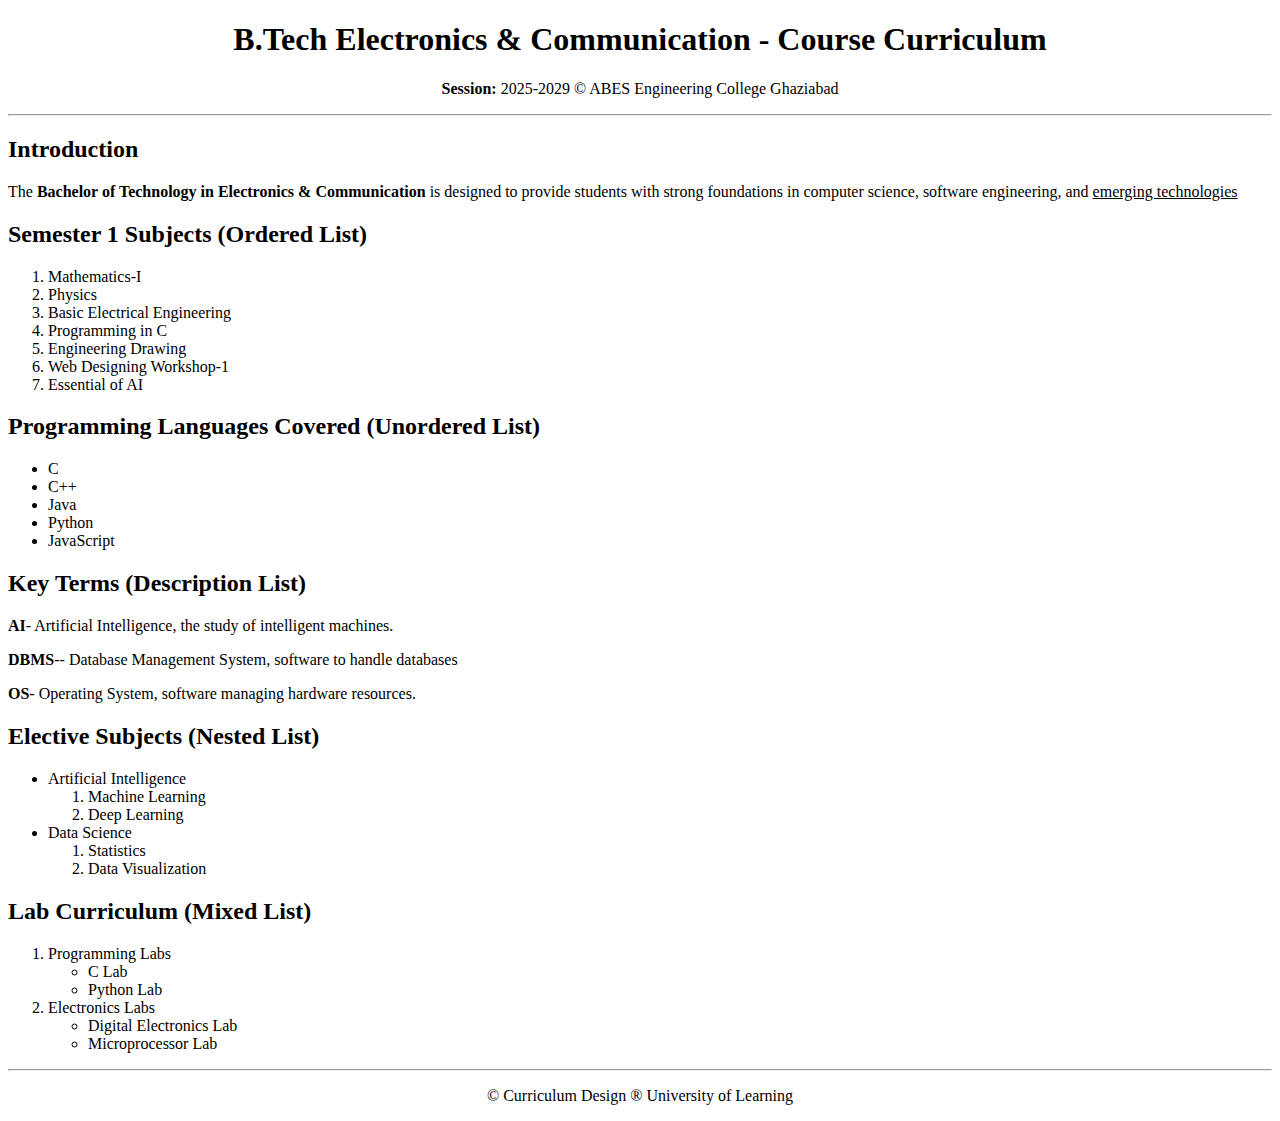
<file: index.html>
<!DOCTYPE html>
<html lang="en">
<head>
    <meta charset="UTF-8">
    <meta name="viewport" content="width=device-width, initial-scale=1.0">
    <title>Course Curriculum</title>
</head>
<body>
    <h1 style="text-align: center;"> B.Tech Electronics & Communication - Course Curriculum</h1>
     <p style="text-align: center;">
        <b>Session:</b> 2025-2029 &copy; ABES Engineering College Ghaziabad
     </p>
     <hr>
     <h2> Introduction</h2>
     <p>The <b>Bachelor of Technology in Electronics & Communication</b> is designed to provide students with strong foundations
 in computer science, software engineering, and <u>emerging technologies</u></p>    
<h2> Semester 1 Subjects (Ordered List)</h2>
 <ol>
    <li> Mathematics-I</li>
    <li>Physics</li>
    <li> Basic Electrical Engineering</li>
    <li> Programming in C</li>
    <li> Engineering Drawing</li>
    <li>Web Designing Workshop-1</li>
    <li> Essential of AI</li>
    </ol>
 <h2> Programming Languages Covered (Unordered List)</h2>    
  <ul>
    <li>C</li>
    <li>C++</li>
    <li>Java</li>
    <li>Python</li>
    <li>JavaScript</li>
  </ul>
  <h2> Key Terms (Description List)</h2>
  <p><b>AI</b>- Artificial Intelligence, the study of intelligent machines.</p>
<p><b>DBMS</b>-- Database Management System, software to handle databases</p>
<p><b>OS</b>- Operating System, software managing hardware resources.</p>
<h2> Elective Subjects (Nested List)</h2>
<ul>
    <li> Artificial Intelligence</li>
     <ol>
        <li> Machine Learning</li>
        <li> Deep Learning</li>
     </ol>
    <li>Data Science</li>
    <ol>
        <li> Statistics</li>
        <li> Data Visualization</li>
</ul>
<h2> Lab Curriculum (Mixed List)</h2>
 <ol>
    <li> Programming Labs</li>
    <ul>
        <li> C Lab</li>
        <li> Python Lab</li>
    </ul>
    <li> Electronics Labs</li>
    <ul>
        <li> Digital Electronics Lab</li>
        <li> Microprocessor Lab</li>
    </ul>
 </ol>
 <hr>
 <p style="text-align: center;"> &copy; Curriculum Design &reg; University of Learning</p>
</body>
</html>
</file>
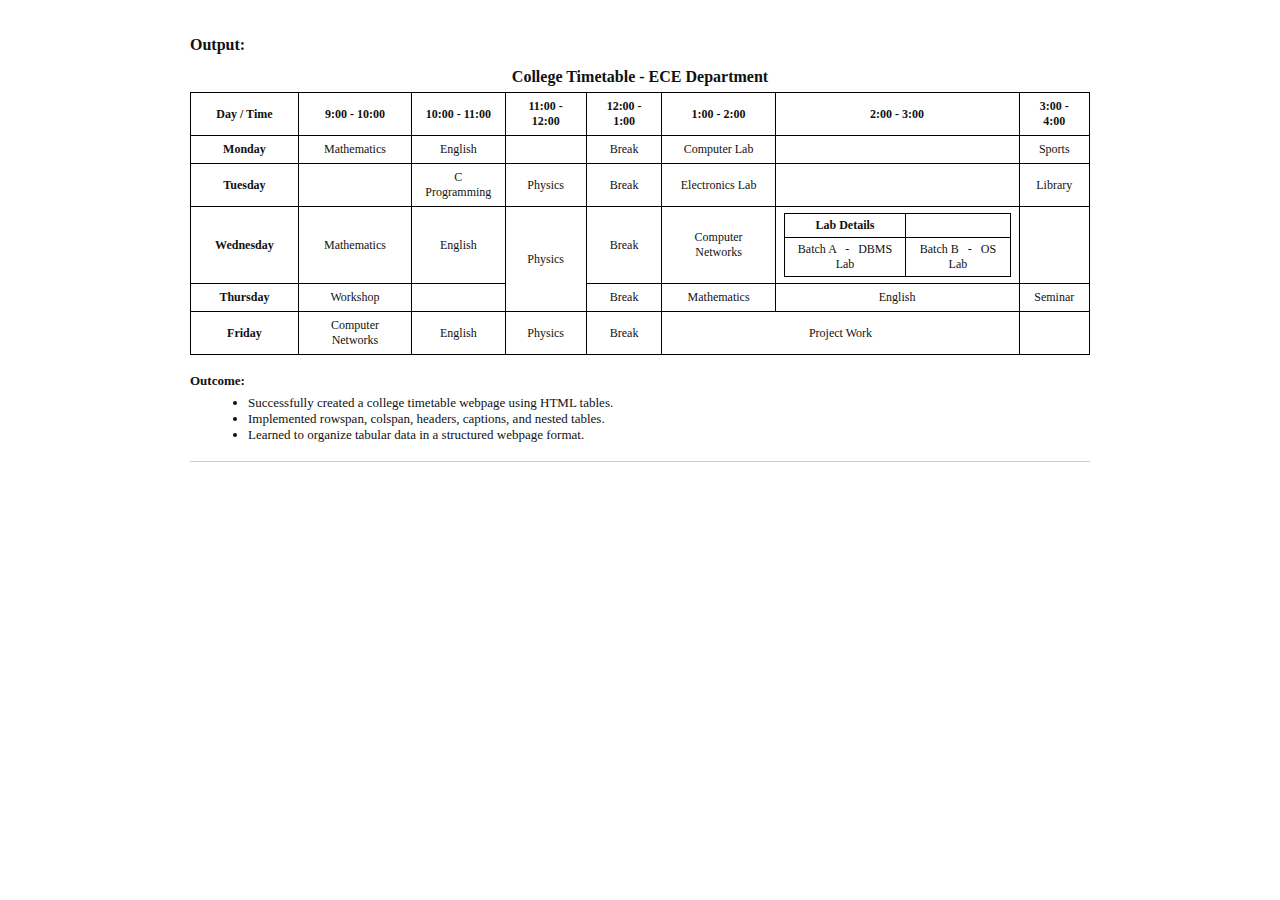
<file: exp3.html>
<!doctype html>
<html lang="en">
<head>
  <meta charset="utf-8" />
  <meta name="viewport" content="width=device-width,initial-scale=1" />
  <title>College Timetable - ECE Department</title>
  <style>
    body {
      font-family: "Times New Roman", Georgia, serif;
      background: #fff;
      padding: 28px;
      color: #111;
    }

    .wrapper {
      max-width: 900px;
      margin: 0 auto;
    }

    h2.output-title {
      margin: 0 0 12px 0;
      font-size: 18px;
      font-weight: 700;
    }

    .timetable {
      border-collapse: collapse;
      width: 100%;
      margin: 8px 0 18px 0;
      box-shadow: 0 0 0 1px #000 inset;
    }

    .timetable caption {
      caption-side: top;
      text-align: center;
      font-weight: 700;
      padding: 6px 0;
    }

    .timetable th,
    .timetable td {
      border: 1px solid #000;
      padding: 6px 8px;
      text-align: center;
      font-size: 12px;
      vertical-align: middle;
    }

    .left-col {
      width: 12%;
      font-weight: 700;
    }

    /* make the nested lab details smaller */
    .lab-table {
      width: 100%;
      border-collapse: collapse;
      font-size: 11px;
    }
    .lab-table td {
      border: 1px solid #000;
      padding: 4px;
    }

    /* small style for notes/outcome */
    .outcome {
      margin-top: 14px;
      font-size: 13px;
    }
    .outcome ul {
      margin: 6px 0 0 18px;
    }

    /* subtle gray line like the sample */
    .separator {
      margin-top: 18px;
      border-top: 1px solid #ccc;
    }
  </style>
</head>
<body>
  <div class="wrapper">
    <div>
      <strong>Output:</strong>
    </div>

    <table class="timetable">
      <caption>College Timetable - ECE Department</caption>
      <thead>
        <tr>
          <th class="left-col">Day / Time</th>
          <th>9:00 - 10:00</th>
          <th>10:00 - 11:00</th>
          <th>11:00 - 12:00</th>
          <th>12:00 - 1:00</th>
          <th>1:00 - 2:00</th>
          <th>2:00 - 3:00</th>
          <th>3:00 - 4:00</th>
        </tr>
      </thead>

      <tbody>
        <tr>
          <td><strong>Monday</strong></td>
          <td>Mathematics</td>
          <td>English</td>
          <td></td>
          <td>Break</td>
          <td>Computer Lab</td>
          <td></td>
          <td>Sports</td>
        </tr>

        <tr>
          <td><strong>Tuesday</strong></td>
          <td></td>
          <td>C Programming</td>
          <td>Physics</td>
          <td>Break</td>
          <td>Electronics Lab</td>
          <td></td>
          <td>Library</td>
        </tr>

        <tr>
          <td><strong>Wednesday</strong></td>
          <td>Mathematics</td>
          <td>English</td>
          <td rowspan="2">Physics</td>
          <td>Break</td>
          <td>Computer Networks</td>
          <td>
            <!-- Insert nested Lab Details box in the right two cells area -->
            <table class="lab-table">
              <tr>
                <td colspan="1" style="text-align:center;font-weight:700;">Lab Details</td>
                <td style="text-align:center;font-weight:700;">&nbsp;</td>
              </tr>
              <tr>
                <td>Batch A &nbsp; - &nbsp; DBMS Lab</td>
                <td>Batch B &nbsp; - &nbsp; OS Lab</td>
              </tr>
            </table>
          </td>
          <td></td>
        </tr>

        <tr>
          <td><strong>Thursday</strong></td>
          <td>Workshop</td>
          <td></td>
          <!-- physics cell continues from Wednesday rowspan -->
          <td>Break</td>
          <td>Mathematics</td>
          <td>English</td>
          <td>Seminar</td>
        </tr>

        <tr>
          <td><strong>Friday</strong></td>
          <td>Computer Networks</td>
          <td>English</td>
          <td>Physics</td>
          <td>Break</td>
          <td colspan="2">Project Work</td>
          <td></td>
        </tr>
      </tbody>
    </table>

    <div class="outcome">
      <strong>Outcome:</strong>
      <ul>
        <li>Successfully created a college timetable webpage using HTML tables.</li>
        <li>Implemented rowspan, colspan, headers, captions, and nested tables.</li>
        <li>Learned to organize tabular data in a structured webpage format.</li>
      </ul>
    </div>

    <div class="separator"></div>
  </div>
</body>
</html>
</file>
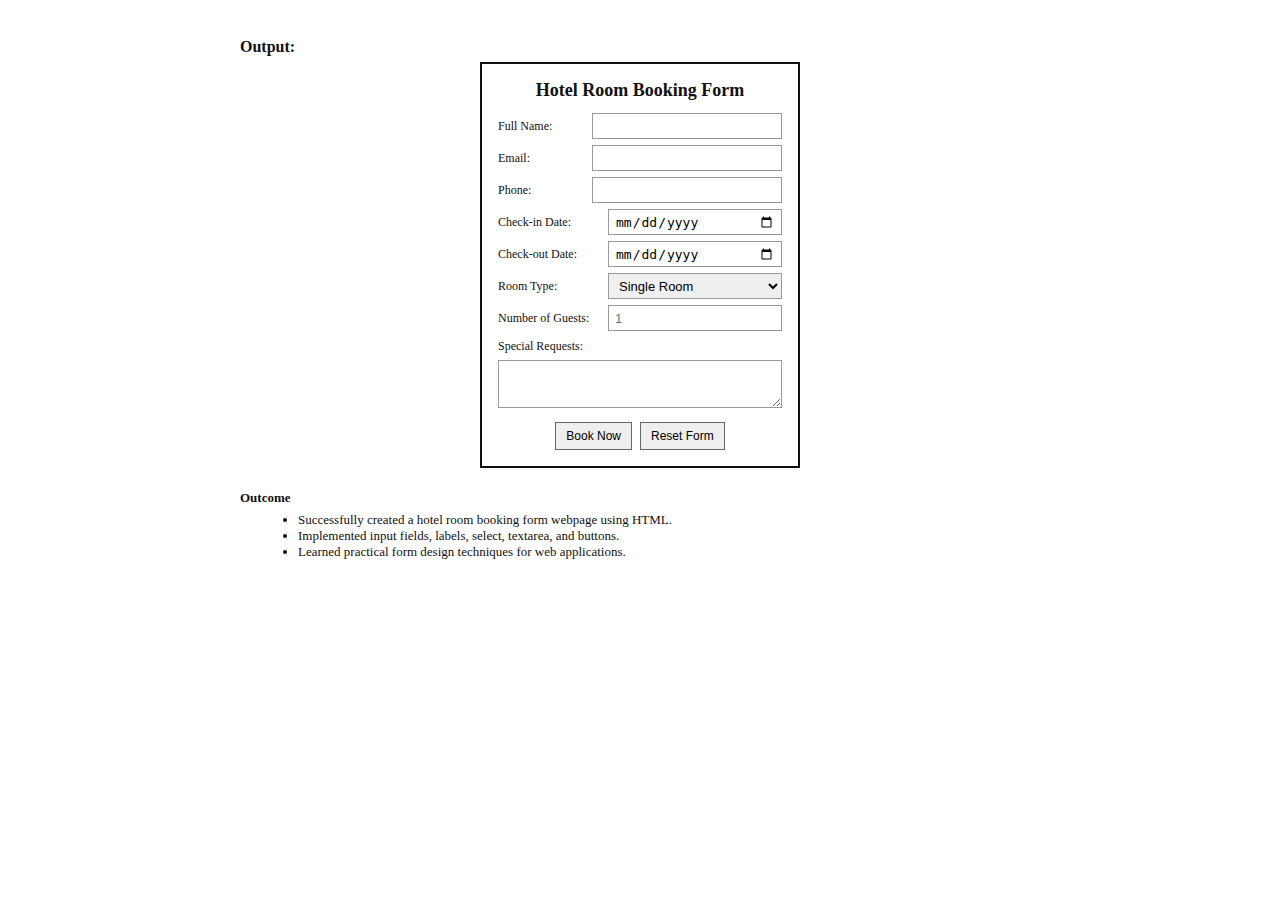
<file: exp4.html>
<!doctype html>
<html lang="en">
<head>
  <meta charset="utf-8" />
  <meta name="viewport" content="width=device-width,initial-scale=1" />
  <title>Hotel Room Booking Form (Printable)</title>
  <style>
    /* Page / print setup */
    @page { margin: 20mm; }
    body {
      font-family: "Times New Roman", Georgia, serif;
      background: #fff;
      color: #111;
      margin: 0;
      padding: 20px;
    }

    /* Outer layout like the screenshot: left "Output:" label + centered form */
    .page {
      max-width: 800px;
      margin: 0 auto;
      position: relative;
    }

    .label-output {
      font-weight: 700;
      margin: 18px 0 6px 0;
    }

    /* Paper-like center area */
    .form-wrap {
      display: flex;
      justify-content: center;
      margin-top: 6px;
    }

    .booking-card {
      width: 320px;                /* narrow like your screenshot */
      border: 2px solid #111;
      padding: 16px;
      box-sizing: border-box;
      text-align: left;
      background: #fff;
    }

    .booking-card h2 {
      margin: 0 0 12px 0;
      text-align: center;
      font-size: 18px;
      text-decoration: none;
      font-weight: 700;
    }

    .field-row {
      display: flex;
      align-items: center;
      margin: 6px 0;
      font-size: 13px;
    }

    .field-row label {
      width: 110px;
      font-size: 12px;
    }

    .field-row input[type="text"],
    .field-row input[type="email"],
    .field-row input[type="tel"],
    .field-row input[type="number"],
    .field-row input[type="date"],
    .field-row select {
      flex: 1;
      padding: 4px 6px;
      font-size: 13px;
      border: 1px solid #999;
      height: 26px;
      box-sizing: border-box;
    }

    .small-input {
      width: 60px;
    }

    .textarea-row label { display:block; margin-bottom:6px; font-size:12px; }
    .special-requests {
      width: 100%;
      min-height: 48px;
      resize: vertical;
      padding: 6px;
      border: 1px solid #999;
      font-size: 13px;
      box-sizing: border-box;
    }

    .buttons {
      display:flex;
      gap:8px;
      justify-content:center;
      margin-top: 10px;
    }

    .btn {
      padding:6px 10px;
      border:1px solid #666;
      background:#eee;
      cursor: pointer;
      font-size:12px;
    }

    /* Outcome section below like screenshot */
    .outcome {
      margin-top: 22px;
      font-size: 13px;
    }
    .outcome ul { margin:6px 0 0 18px; }

    /* Make print look similar: remove background, ensure everything fits */
    @media print {
      body { margin: 0; padding: 0; }
      .page { margin: 0; }
      .booking-card { box-shadow: none; }
      .btn { -webkit-print-color-adjust: exact; }
    }
  </style>
</head>
<body>
  <div class="page">
    <div class="label-output">Output:</div>

    <div class="form-wrap">
      <div class="booking-card" role="region" aria-label="Hotel Room Booking Form">
        <h2>Hotel Room Booking Form</h2>

        <form>
          <div class="field-row">
            <label for="fullname">Full Name:</label>
            <input id="fullname" name="fullname" type="text" placeholder="">
          </div>

          <div class="field-row">
            <label for="email">Email:</label>
            <input id="email" name="email" type="email" placeholder="">
          </div>

          <div class="field-row">
            <label for="phone">Phone:</label>
            <input id="phone" name="phone" type="tel" placeholder="">
          </div>

          <div class="field-row">
            <label for="checkin">Check-in Date:</label>
            <input id="checkin" name="checkin" type="date">
          </div>

          <div class="field-row">
            <label for="checkout">Check-out Date:</label>
            <input id="checkout" name="checkout" type="date">
          </div>

          <div class="field-row">
            <label for="roomtype">Room Type:</label>
            <select id="roomtype" name="roomtype">
              <option>Single Room</option>
              <option>Double Room</option>
              <option>Suite</option>
            </select>
          </div>

          <div class="field-row">
            <label for="guests">Number of Guests:</label>
            <input id="guests" name="guests" type="number" min="1" class="small-input" placeholder="1">
          </div>

          <div class="textarea-row" style="margin-top:8px;">
            <label for="requests">Special Requests:</label>
            <textarea id="requests" name="requests" class="special-requests" placeholder=""></textarea>
          </div>

          <div class="buttons">
            <button type="submit" class="btn">Book Now</button>
            <button type="reset" class="btn">Reset Form</button>
          </div>
        </form>
      </div>
    </div>

    <!-- Outcome bullets similar to screenshot -->
    <div class="outcome">
      <strong>Outcome</strong>
      <ul>
        <li>Successfully created a hotel room booking form webpage using HTML.</li>
        <li>Implemented input fields, labels, select, textarea, and buttons.</li>
        <li>Learned practical form design techniques for web applications.</li>
      </ul>
    </div>
  </div>
</body>
</html>
</file>
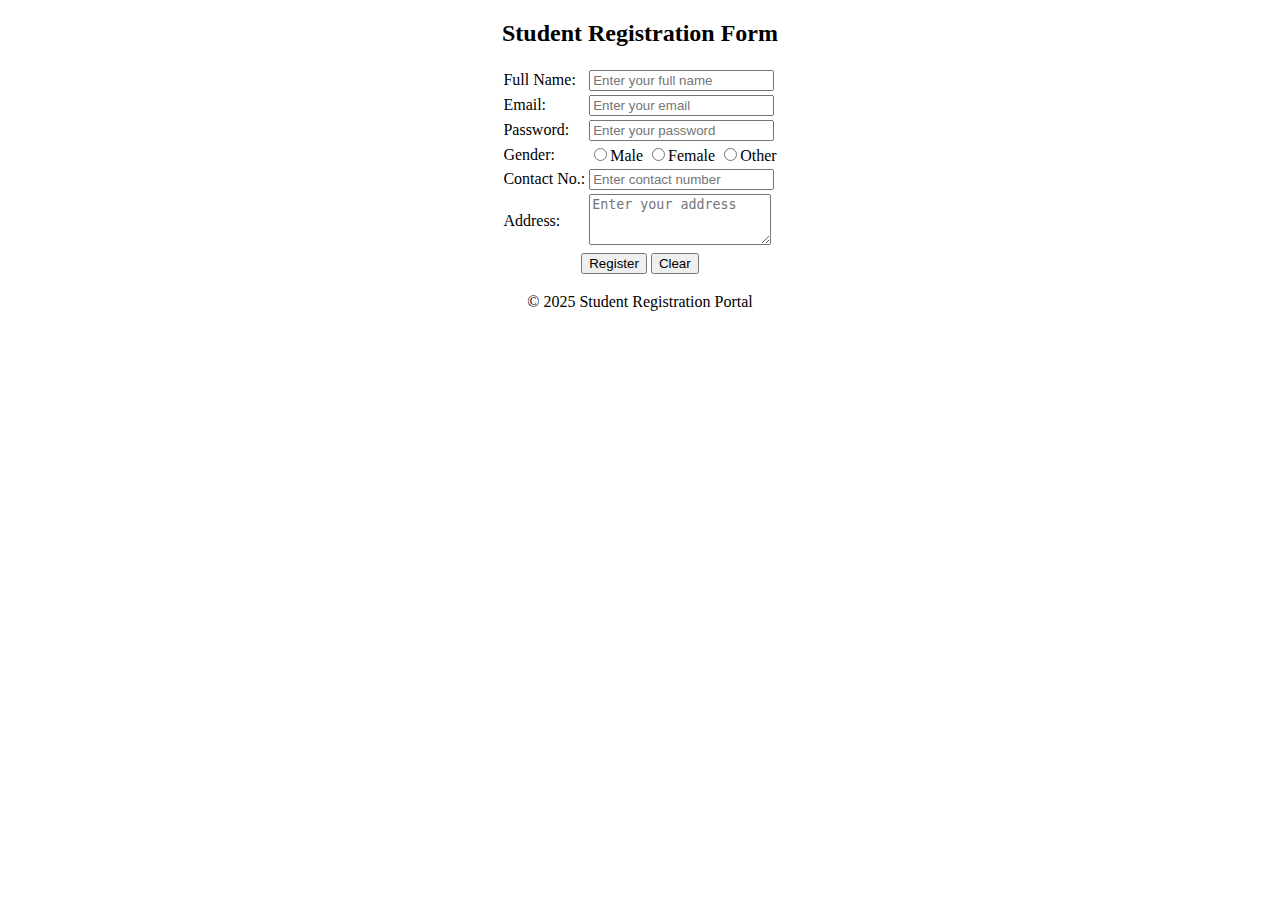
<file: exp5.html>
<!DOCTYPE html>
<html>
<head>
    <title>Student Registration Form</title>
</head>
<body>

    <center>
        <h2>Student Registration Form</h2>

        <form>
            <table>
                <tr>
                    <td><label>Full Name:</label></td>
                    <td><input type="text" placeholder="Enter your full name" required></td>
                </tr>

                <tr>
                    <td><label>Email:</label></td>
                    <td><input type="email" placeholder="Enter your email" required></td>
                </tr>

                <tr>
                    <td><label>Password:</label></td>
                    <td><input type="password" placeholder="Enter your password" required></td>
                </tr>

                <tr>
                    <td><label>Gender:</label></td>
                    <td>
                        <input type="radio" name="gender" value="Male">Male
                        <input type="radio" name="gender" value="Female">Female
                        <input type="radio" name="gender" value="Other">Other
                    </td>
                </tr>

                <tr>
                    <td><label>Contact No.:</label></td>
                    <td><input type="number" placeholder="Enter contact number" required></td>
                </tr>

                <tr>
                    <td><label>Address:</label></td>
                    <td><textarea rows="3" placeholder="Enter your address"></textarea></td>
                </tr>

                <tr>
                    <td colspan="2" align="center">
                        <input type="submit" value="Register">
                        <input type="reset" value="Clear">
                    </td>
                </tr>
            </table>
        </form>

        <p>© 2025 Student Registration Portal</p>
    </center>

</body>
</html>
</file>
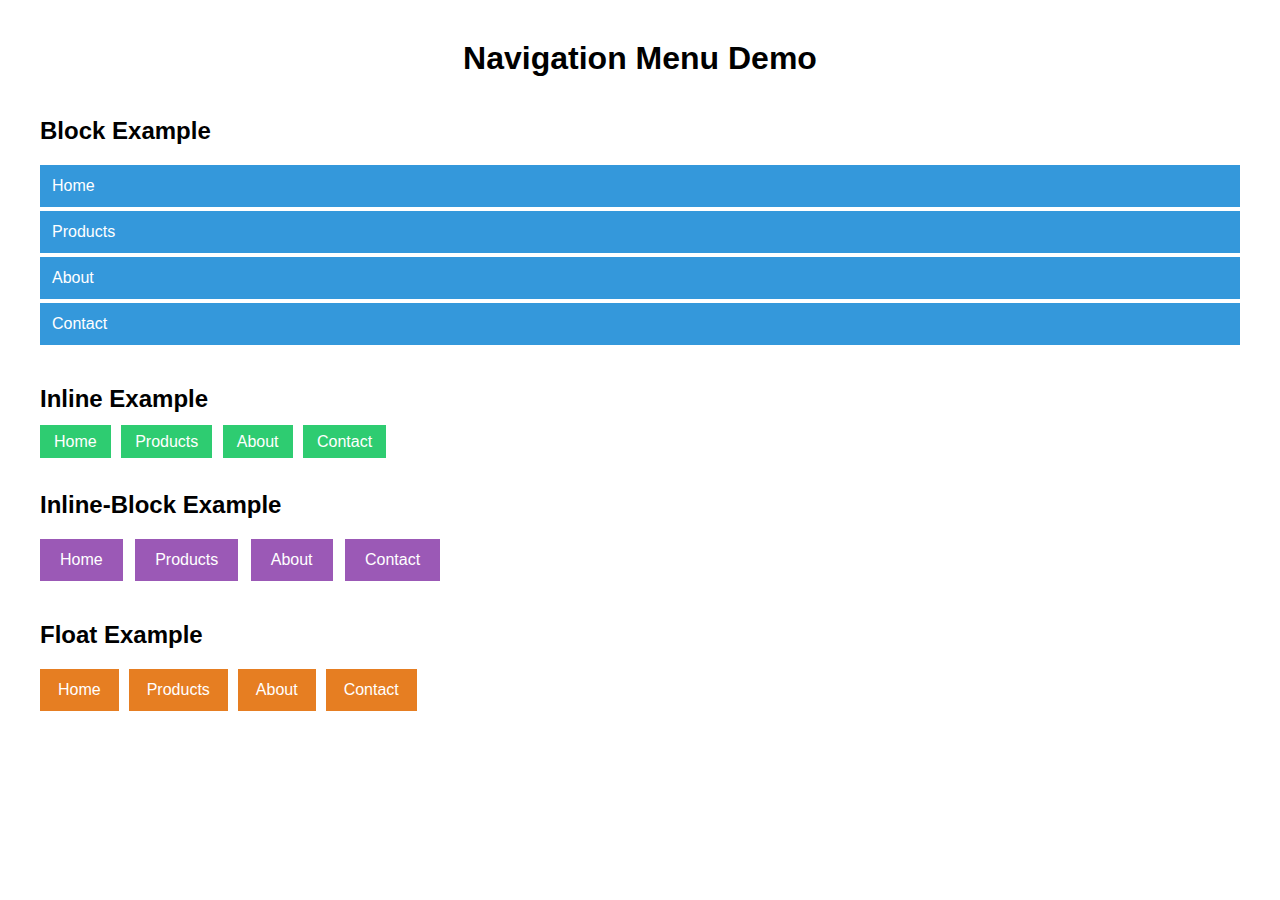
<file: exp7.html>
<!DOCTYPE html>
<html lang="en">
<head>
<meta charset="UTF-8">
<meta name="viewport" content="width=device-width, initial-scale=1.0">
<title>Navigation Menu Demo</title>

<style>
    body {
        font-family: Arial, sans-serif;
        margin: 40px;
        text-align: left;
    }

    h1 {
        margin-bottom: 40px;
    }

    h2 {
        text-align: left;
        margin-top: 40px;
    }

    /* Block Example */
    .block-menu a {
        display: block;
        background: #3498db;
        color: white;
        padding: 12px;
        text-decoration: none;
        margin-bottom: 4px;
    }

    /* Inline Example */
    .inline-menu a {
        display: inline;
        background: #2ecc71;
        color: white;
        padding: 8px 14px;
        text-decoration: none;
        margin-right: 6px;
    }

    /* Inline-Block Example */
    .inline-block-menu a {
        display: inline-block;
        background: #9b59b6;
        color: white;
        padding: 12px 20px;
        margin-right: 8px;
        text-decoration: none;
    }

    /* Float Example */
    .float-menu a {
        float: left;
        background: #e67e22;
        color: white;
        padding: 12px 18px;
        margin-right: 10px;
        text-decoration: none;
    }

    .clearfix {
        clear: both;
    }
</style>

</head>
<body>

<h1 style="text-align: center;">Navigation Menu Demo</h1>

<!-- Block Example -->
<h2>Block Example</h2>
<div class="block-menu">
    <a href="#">Home</a>
    <a href="#">Products</a>
    <a href="#">About</a>
    <a href="#">Contact</a>
</div>

<!-- Inline Example -->
<h2>Inline Example</h2>
<div class="inline-menu">
    <a href="#">Home</a>
    <a href="#">Products</a>
    <a href="#">About</a>
    <a href="#">Contact</a>
</div>

<!-- Inline-block Example -->
<h2>Inline-Block Example</h2>
<div class="inline-block-menu">
    <a href="#">Home</a>
    <a href="#">Products</a>
    <a href="#">About</a>
    <a href="#">Contact</a>
</div>

<!-- Float Example -->
<h2>Float Example</h2>
<div class="float-menu">
    <a href="#">Home</a>
    <a href="#">Products</a>
    <a href="#">About</a>
    <a href="#">Contact</a>
</div>
<div class="clearfix"></div>

</body>
</html>
</file>
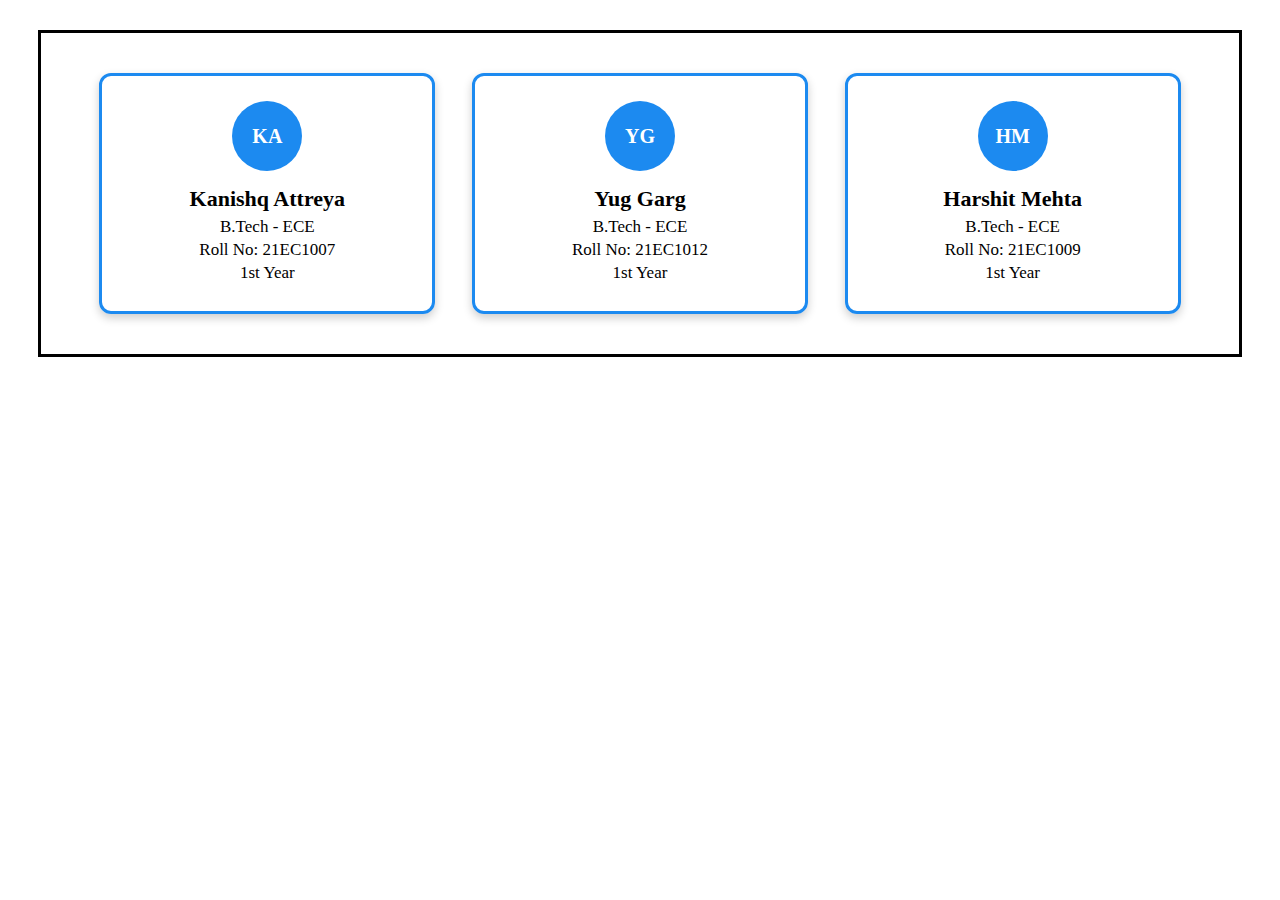
<file: exp8.html>
<!DOCTYPE html>
<html lang="en">
<head>
<meta charset="UTF-8">
<meta name="viewport" content="width=device-width, initial-scale=1.0">
<title>Student Cards</title>

<style>
    body {
        font-family: "Times New Roman", serif;
        background: #fff;
    }

    .container {
        border: 3px solid black;
        margin: 30px;
        padding: 40px;
        display: flex;
        justify-content: space-around;
        align-items: center;
    }

    .card {
        width: 280px;
        text-align: center;
        padding: 25px;
        border: 3px solid #1c8af0;
        border-radius: 12px;
        box-shadow: 0px 4px 10px rgba(0,0,0,0.2);
    }

    .circle {
        width: 70px;
        height: 70px;
        background-color: #1c8af0;
        color: white;
        font-weight: bold;
        font-size: 20px;
        display: flex;
        justify-content: center;
        align-items: center;
        border-radius: 50%;
        margin: 0 auto 15px auto;
    }

    .name {
        font-size: 22px;
        font-weight: 700;
        margin-bottom: 5px;
    }

    .info {
        font-size: 17px;
        margin: 3px 0;
    }
</style>

</head>
<body>

<div class="container">
    
    <!-- Card 1 -->
    <div class="card">
        <div class="circle">KA</div>
        <div class="name">Kanishq Attreya</div>
        <div class="info">B.Tech - ECE</div>
        <div class="info">Roll No: 21EC1007</div>
        <div class="info">1st Year</div>
    </div>

    <!-- Card 2 -->
    <div class="card">
        <div class="circle">YG</div>
        <div class="name">Yug Garg</div>
        <div class="info">B.Tech - ECE</div>
        <div class="info">Roll No: 21EC1012</div>
        <div class="info">1st Year</div>
    </div>

    <!-- Card 3 -->
    <div class="card">
        <div class="circle">HM</div>
        <div class="name">Harshit Mehta</div>
        <div class="info">B.Tech - ECE</div>
        <div class="info">Roll No: 21EC1009</div>
        <div class="info">1st Year</div>
    </div>

</div>

</body>
</html>
</file>
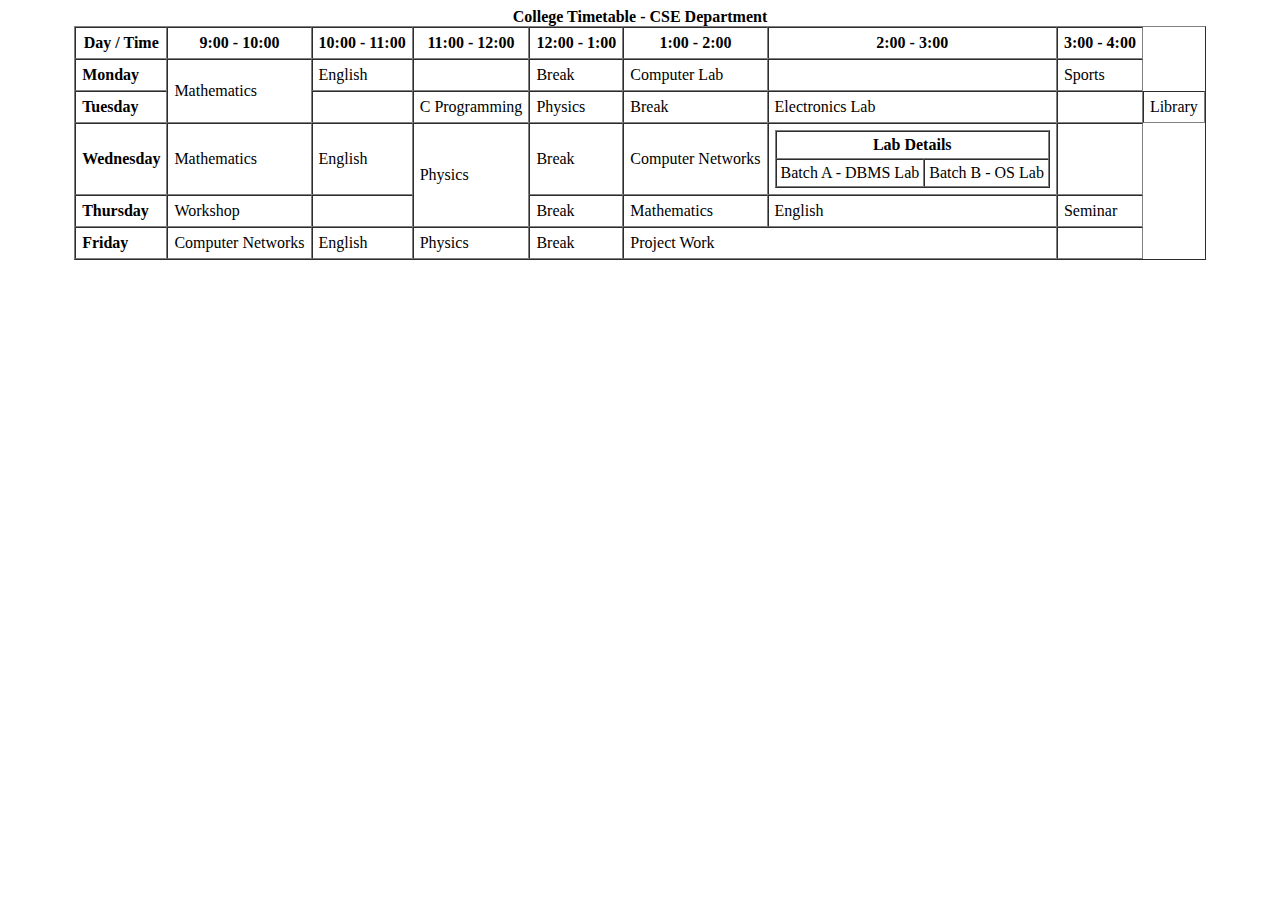
<file: midterm1solutions0073.html>
<!DOCTYPE html>
<html lang="en">
<head>
  <meta charset="utf-8" />
  <meta name="viewport" content="width=device-width,initial-scale=1" />
  <title align = "centre">College Timetable - CSE Department</title>
</head>
<body>
  <div>
    <table border="1" cellspacing="0" cellpadding="6" align="center">
      <caption><strong>College Timetable - CSE Department</strong></caption>
      <thead>
        <tr>
          <th>Day / Time</th>
          <th>9:00 - 10:00</th>
          <th>10:00 - 11:00</th>
          <th>11:00 - 12:00</th>
          <th>12:00 - 1:00</th>
          <th>1:00 - 2:00</th>
          <th>2:00 - 3:00</th>
          <th>3:00 - 4:00</th>
        </tr>
      </thead>

      <tbody>
        <tr>
          <td><strong>Monday</strong></td>
          <td rowspan = "2">Mathematics</td>
          <td>English</td>
          <td></td>
          <td>Break</td>
          <td>Computer Lab</td>
          <td></td>
          <td>Sports</td>
        </tr>

        <tr>
          <td><strong>Tuesday</strong></td>
          <td></td>
          <td>C Programming</td>
          <td>Physics</td>
          <td>Break</td>
          <td>Electronics Lab</td>
          <td></td>
          <td>Library</td>
        </tr>

        <tr>
          <td><strong>Wednesday</strong></td>
          <td>Mathematics</td>
          <td>English</td>
          <td rowspan="2">Physics</td>
          <td>Break</td>
          <td>Computer Networks</td>
          <td>
            <table border="1" cellspacing="0" cellpadding="4" width="100%">
              <tr>
                <td colspan="2" align="center"><strong>Lab Details</strong></td>
              </tr>
              <tr>
                <td>Batch A - DBMS Lab</td>
                <td>Batch B - OS Lab</td>
              </tr>
            </table>
          </td>
          <td></td>
        </tr>

        <tr>
          <td><strong>Thursday</strong></td>
          <td>Workshop</td>
          <td></td>
          <td>Break</td>
          <td>Mathematics</td>
          <td>English</td>
          <td>Seminar</td>
        </tr>

        <tr>
          <td><strong>Friday</strong></td>
          <td>Computer Networks</td>
          <td>English</td>
          <td>Physics</td>
          <td>Break</td>
          <td colspan="2">Project Work</td>
          <td></td>
        </tr>
      </tbody>
    </table>
  </div>
</body>
</html>
</file>
